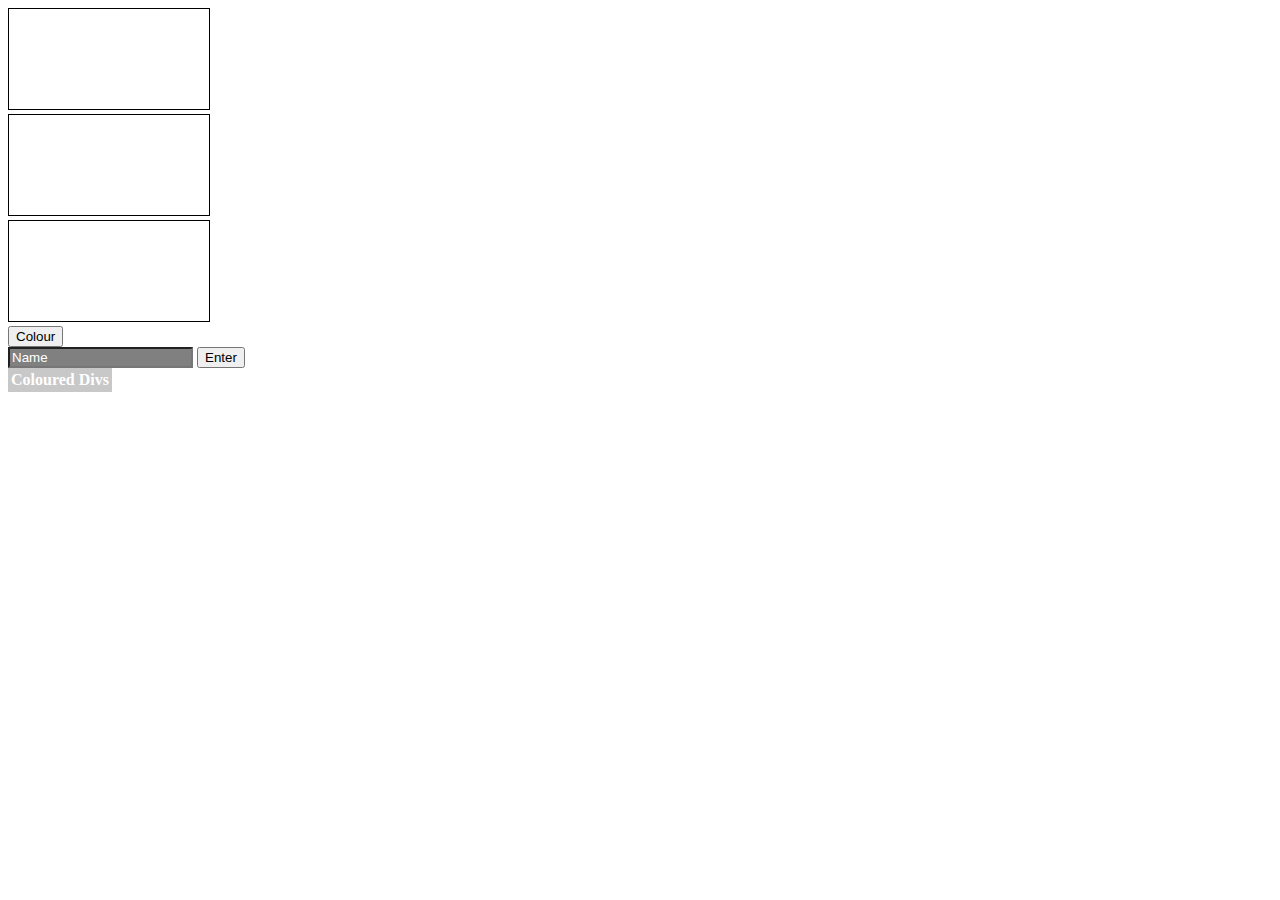
<file: src/main/webapp/index.html>
<!DOCTYPE html>
<!--
To change this license header, choose License Headers in Project Properties.
To change this template file, choose Tools | Templates
and open the template in the editor.
-->
<html>
    <head>
        <title>Dom Excercise</title>
        <meta charset="UTF-8">
        <meta name="viewport" content="width=device-width, initial-scale=1.0">
    </head>
    <body>
     <div>
        <div id="change">
           <canvas id="myCanvas1" width="200" height="100" style="border:1px solid #000000;"></canvas> 
        </div>
        <div id="change1">
           <canvas id="myCanvas2" width="200" height="100" style="border:1px solid #000000;"></canvas>           
        </div>
        <div id="change2">
           <canvas id="myCanvas3" width="200" height="100" style="border:1px solid #000000;"></canvas>
        </div>
         <button type="submit" id="btn" value="Name" name="Colour">Colour</button>   
     </div>
            <div>
            <input type="text" id="name" name="Names" value="Name" style="background-color:rgb(128,128,128);color:white"/>  
            <button type="submit" id="button1" value="Name" name="Enter">Enter</button>
           </div>
        <div>
          <table class="table" style="background-color:rgb(200,200,200);color:white">
            <thead>
              <tr><th>Coloured Divs</th></tr>
            </thead>
            <tbody id="tbody"></tbody>
          </table>
        </div>
        <script src="dom1.js"></script>
    </body>
</html>
</file>
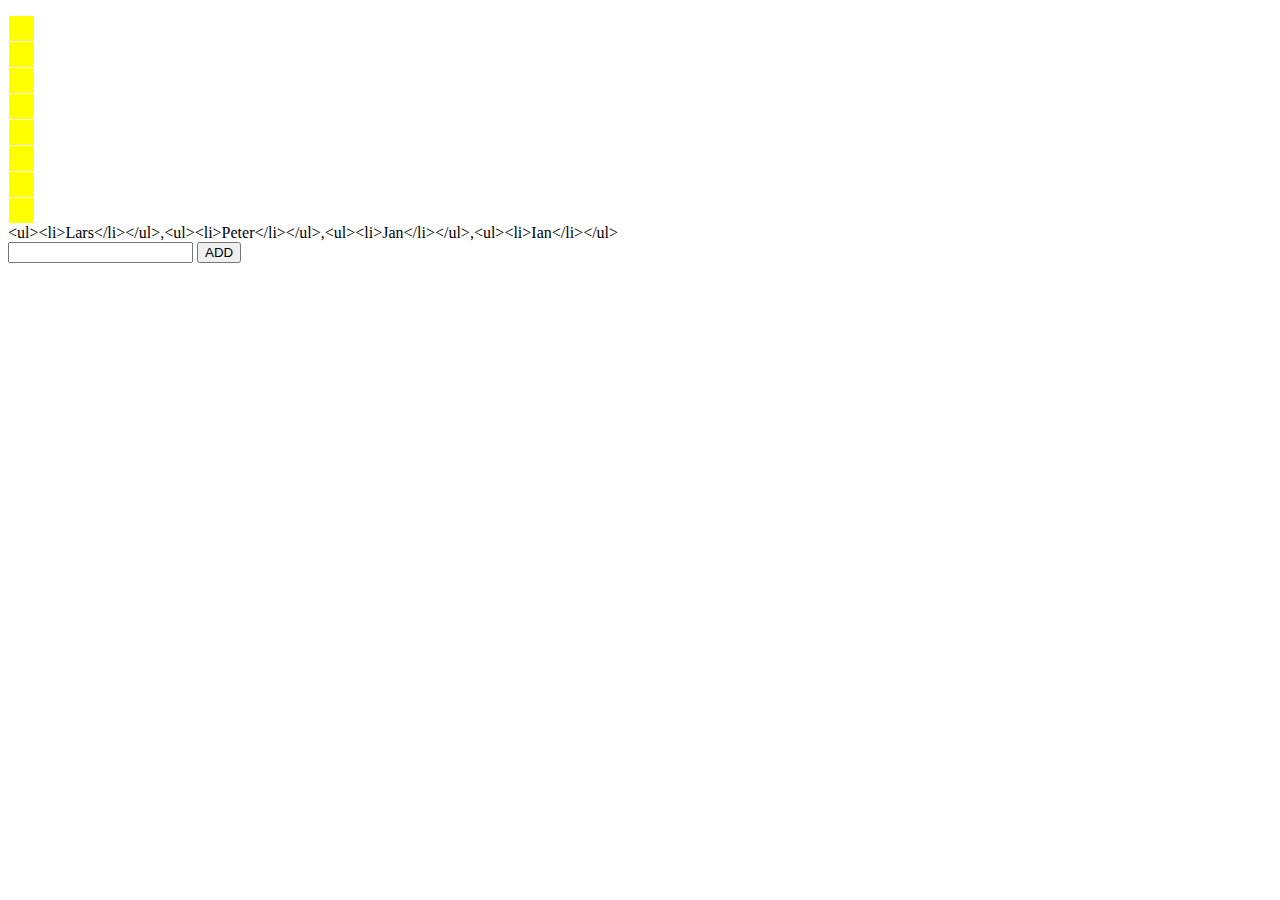
<file: src/main/webapp/index2.html>
<!DOCTYPE html>
<!--
To change this license header, choose License Headers in Project Properties.
To change this template file, choose Tools | Templates
and open the template in the editor.
-->
<html>
    <head>
        <title>Number 2</title>
        <meta charset="UTF-8">
         <link rel="stylesheet" href="css.css">
    </head>
    <body >
        <p id = "text"></p>
        <div id ="outer">
            <div id="d1" class = "mydiv">
            </div>
            <div id="d2" class = "mydiv">
            </div>
            <div id="d3" class = "mydiv">
            </div>
            <div id="d4" class = "mydiv">
            </div>
            <div id="d5" class = "mydiv">
            </div>
            <div id="d6" class = "mydiv">
            </div>
            <div id="d7" class = "mydiv">
            </div>        
            <div id="d8" class = "mydiv">
            </div>
        </div>
        <div id="ull" ></div>
        <input id="in" type="text" name="Names" value="" />
        <button id="bttn">ADD</button>
        <script src="bubbler1.js"></script>
    </body>
</html>
</file>
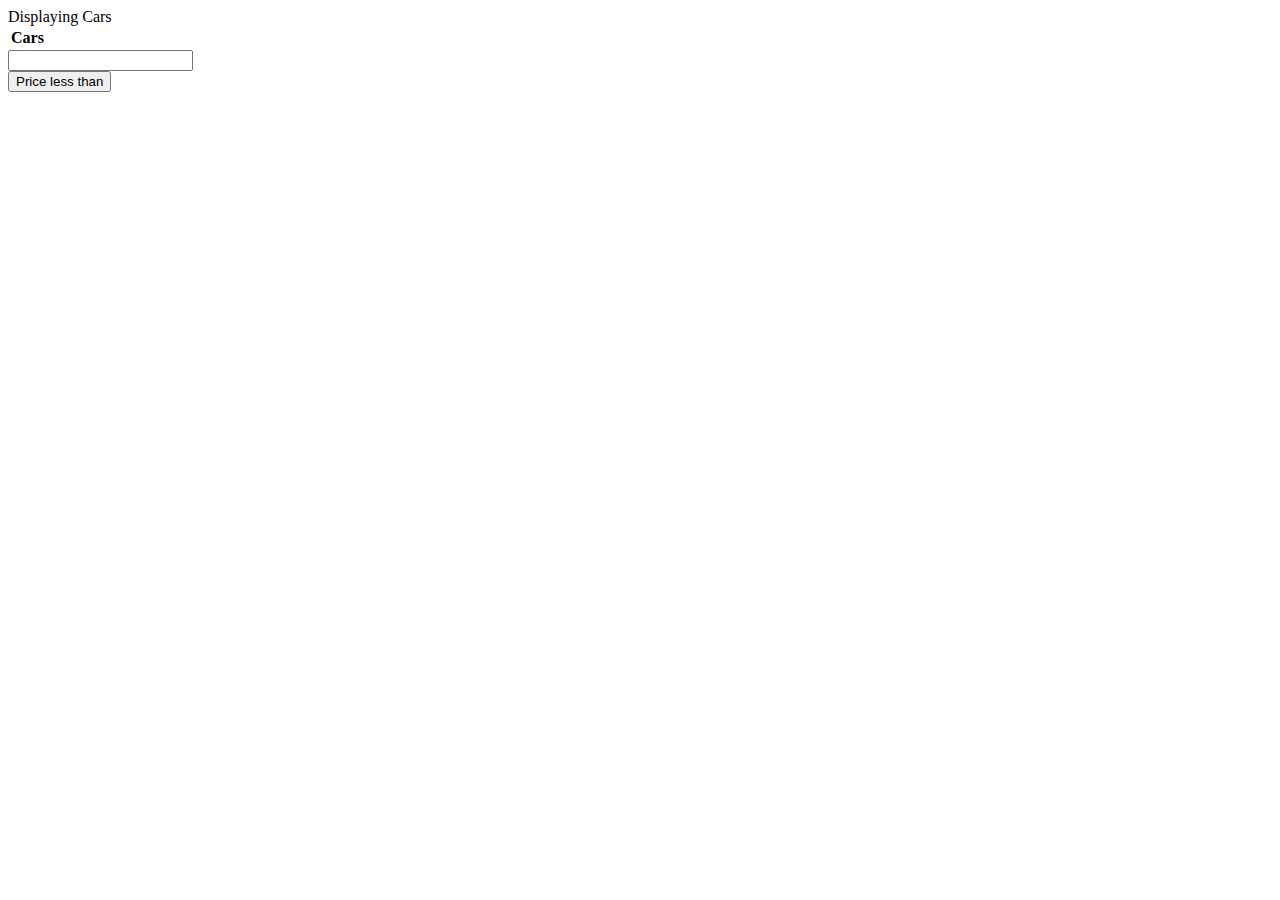
<file: src/main/webapp/index3.html>
<!DOCTYPE html>
<html>
    <head>
        <title>TODO supply a title</title>
        <meta charset="UTF-8">
        <meta name="viewport" content="width=device-width, initial-scale=1.0">
    </head>
    <body>
        <div>Displaying Cars</div>
        <div >
          <table class="table">
            <thead>
              <tr><th>Cars</th></tr>
            </thead>
            <tbody id="tbody"></tbody>
          </table>
            <input id="filter" >
         </div><button id="button3" >Price less than</button> 
         <script src=carDom5.js></script>
    </body>
</html>
</file>
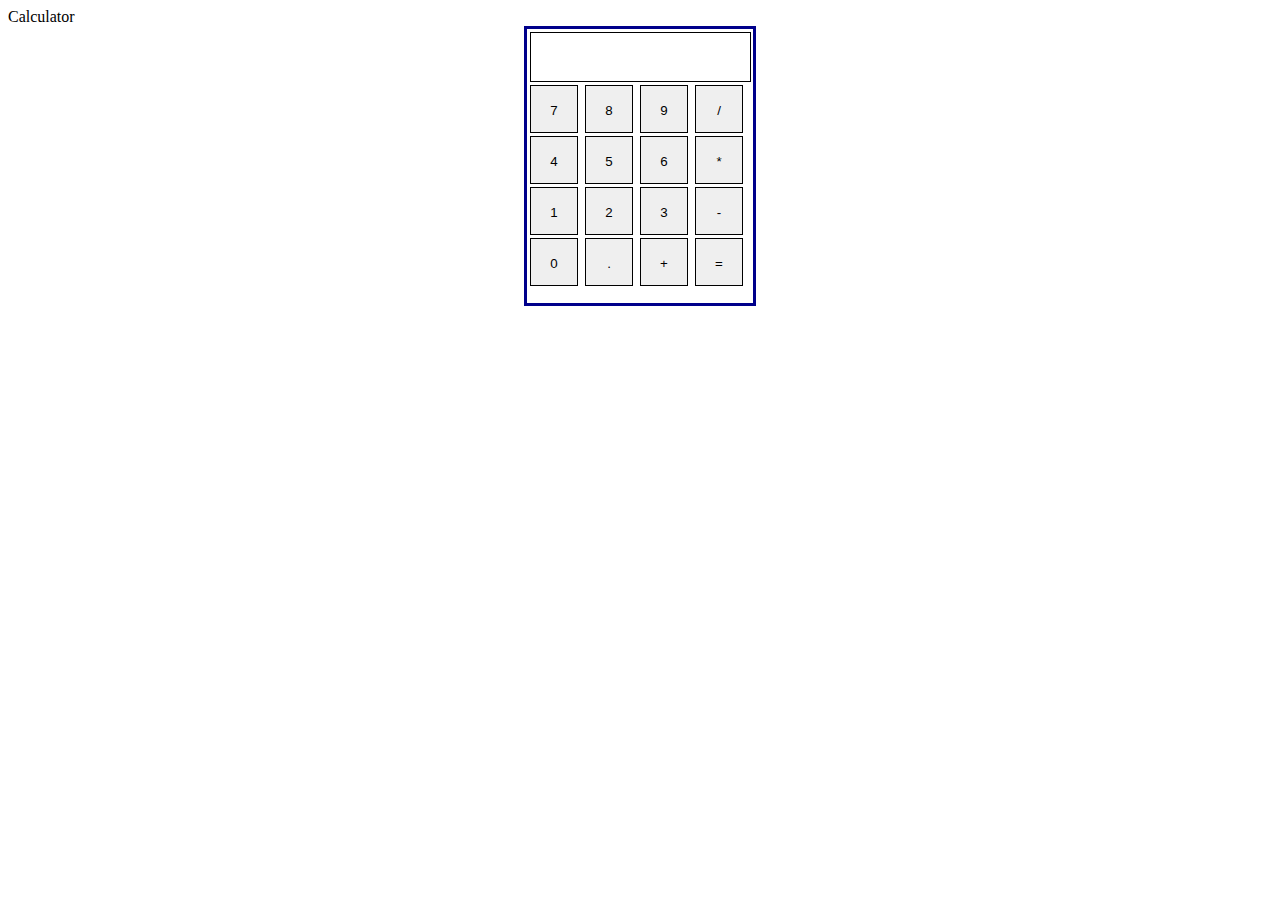
<file: src/main/webapp/index4.html>
<html>
    <head>
        <title>TODO supply a title</title>
        <meta charset="UTF-8">
        <meta name="viewport" content="width=device-width, initial-scale=1.0">
        <link rel="stylesheet" href="style4.css">
    </head>
    <body>
        
        <div>Calculator</div>
        <div id="calculating"></div>    
<div id="container">
      <div id="display" class="t4"></div>
      <div id="buttons">
        <button class="t1">7</button>
        <button class="t1">8</button>
        <button class="t1">9</button>
        <button class="t1">/</button>

        <button class="t1">4</button>
        <button class="t1">5</button>
        <button class="t1">6</button>
        <button class="t1">*</button>

        <button class="t1">1</button>
        <button class="t1">2</button>
        <button class="t1">3</button>
        <button class="t1">-</button>

        <button class="t1">0</button>
        <button class="t1">.</button>
        <button class="t1">+</button>
        <button id="calculate" class="t1">=</button>
        <script src="calculator.js"></script>
        </div>
    </div>

    </body>
</html>
</file>
<file: src/main/webapp/css.css>
/*
To change this license header, choose License Headers in Project Properties.
To change this template file, choose Tools | Templates
and open the template in the editor.
*/
/* 
    Created on : 31-08-2017, 08:41:52
    Author     : felesiah
*/

.mydiv {width: 25px; height: 25px;background-color:yellow; margin:1px;}
</file>
<file: src/main/webapp/style4.css>
/*
To change this license header, choose License Headers in Project Properties.
To change this template file, choose Tools | Templates
and open the template in the editor.
*/
/* 
    Created on : 31-08-2017, 19:15:55
    Author     : felesiah
*/


#container{
	width: 226px;
	height: 274px;
	border: 3px solid darkblue;
	margin: auto
}
.t1, .t4{
	border: 1px solid black;
	height: 48px;
	margin-left: 3px;
	margin-top: 3px;
	display: inline-block;
	text-align: center;
	line-height: 48px;
}
.t1{
	width: 48px;
}
.t4{
	width: 219px;
}
</file>
